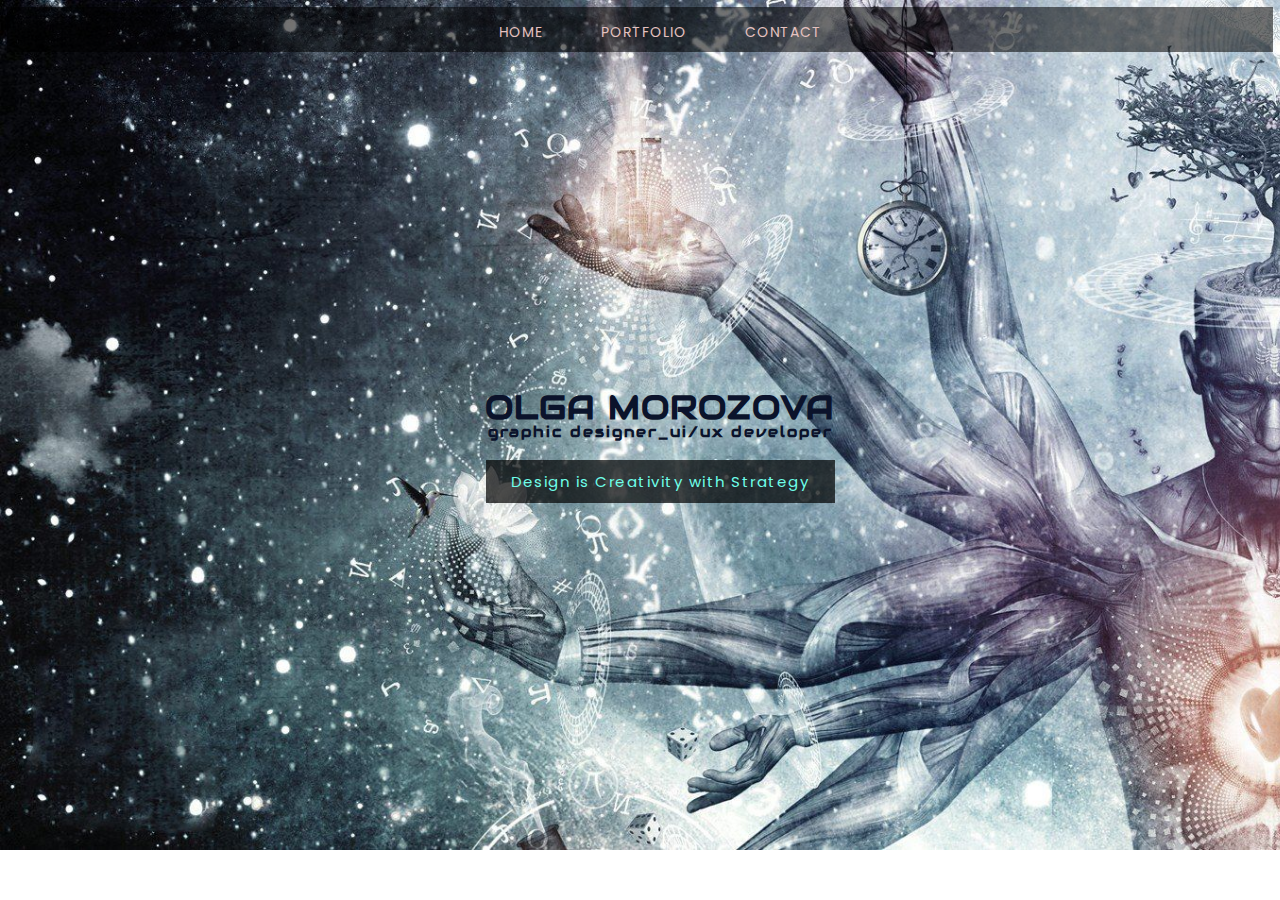
<file: index.html>
<!doctype html>
<html>
	<head>
		<title>Portfolio website</title>
<style>
@import url('https://fonts.googleapis.com/css?family=Audiowide|Poppins:300&display=swap');
</style>
        <link href="assets/css/style.css" rel="stylesheet" type="text/css">
	</head>
	<body>
 <header>
<!--     menu-->
     <div class="menu">
             <ul class="navbar">
                 <li><a href="index.html">HOME</a></li>
					<li><a href="portfolio.html">PORTFOLIO</a></li>
					<li><a href="contact.html">CONTACT</a></li>
             </ul>
        	</div>
        </header>
<!--     body-->
     <div id="spiritual">
          <ul class="spiritualcontent">
              <h1>OLGA MOROZOVA</h1>
              <h2>graphic designer_ui/ux developer</h2>
				<p>Design is Creativity with Strategy</p>
         </ul>
        </div>
    </body>
</html>
</file>
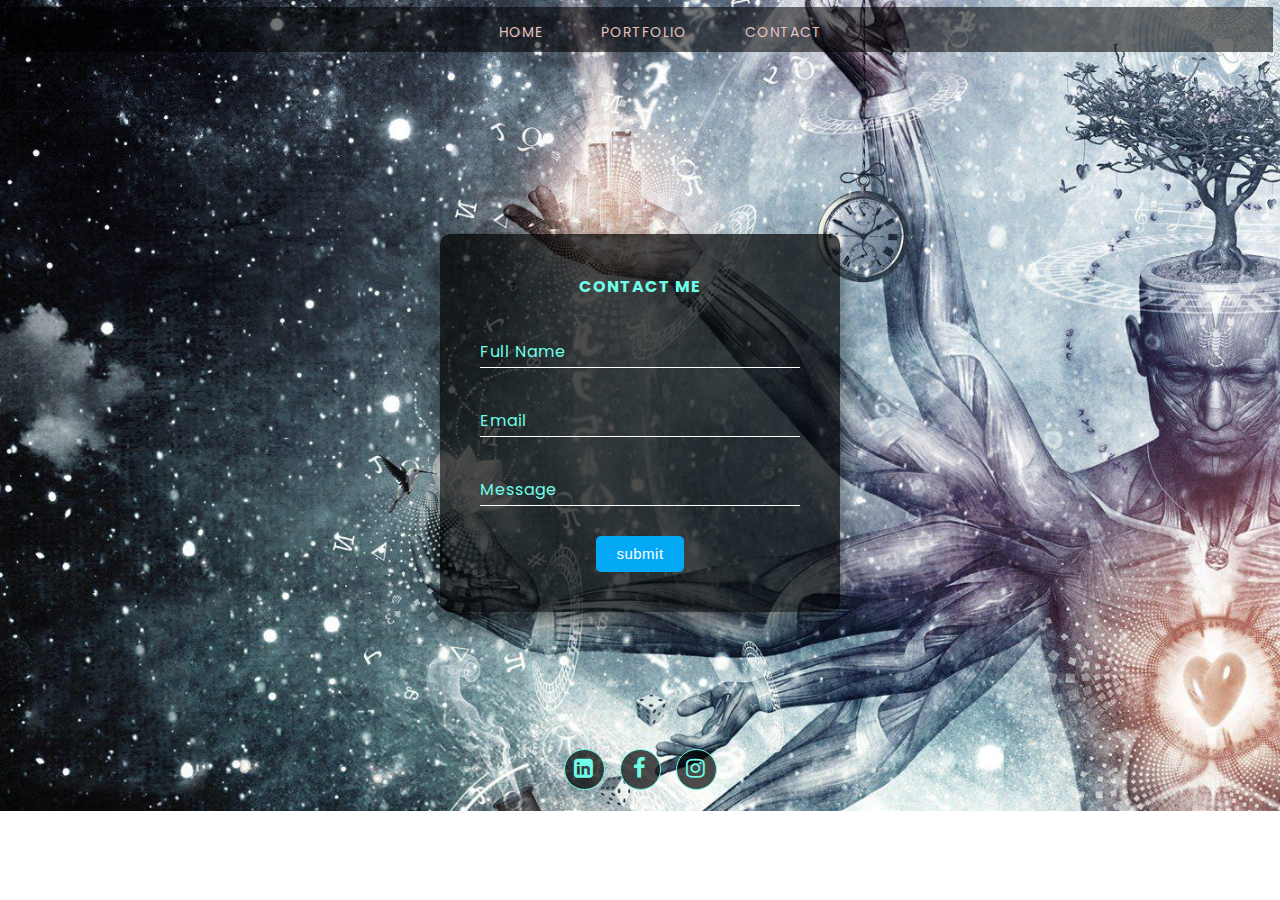
<file: contact.html>
<!doctype html>
<html>
<head>
    <title>Portfolio website</title>
    <style>
@import url('https://fonts.googleapis.com/css?family=Audiowide|Poppins:300&display=swap');
</style>
    <link rel="stylesheet" href="https://cdnjs.cloudflare.com/ajax/libs/font-awesome/4.7.0/css/font-awesome.min.css">
        <link href="assets/css/style.css" rel="stylesheet" type="text/css">
    </head>
    <body>
        <header>
<!--     menu-->
     <div class="menu">
             <ul class="navbar">
                 <li><a href="index.html">HOME</a></li>
					<li><a href="portfolio.html">PORTFOLIO</a></li>
					<li><a href="contact.html">CONTACT</a></li>
             </ul>
        	</div>
        </header>
        <div id="spiritual">
         <div class="box">
             <h3>CONTACT ME</h3>
             <form>
                 <div class="inputBox">
                     <input type="text" name=""required="">
                     <label>Full Name</label>
                 </div>
                     <div class="inputBox">
                     <input type="text" name=""required="">
                     <label>Email</label> 
                         </div>
                         <div class="inputBox">
                     <input type="text" name=""required="">
                     <label>Message</label>
                 </div>
                 <input type="submit" name="" value="submit">
             </form>
            </div>
        </div>
        <!-- footer -->
		<footer>
            <div class="social">
				<p>
                    <a href="https://www.linkedin.com/in/olga-morozova-70644920/">
                        <i class="fa fa-linkedin-square"></i>
                    </a>
                    <a href="a">
                        <i class="fa fa-facebook"></i>
                    </a>
                    <a href="a">
                        <i class="fa fa-instagram"></i>
                    </a>
                </p>
            </div>
		</footer>
    </body>
</html>
</file>
<file: assets/css/style.css>
body{
    background-image: url(../img/spiritual.jpg);
    background-size: cover;
    background-repeat: no-repeat;
}
.menu ul{
    height: 45px;
    background: rgba(0, 0, 0, 0.55);
    color: #5A4E62;
    list-style: none;
    text-align: center;
    margin-top: -1px;
    margin-left: -1px;
    margin-right: -1px;
}
.navbar li{
    display: inline-block;
    font-family:'Poppins', sans-serif;
    letter-spacing: 1px;
    font-size: 14px;
    padding: 10px 27px 0px 27px;
    
    position: relative;
}
.navbar a{
    text-decoration: none;
    color: #E5C2C0;
    display: block;
}
.navbar a:hover{
   color:  #6FFFE9;
}
.navbar a:before{
   content: '';
   display:block;
    height: 5px;
    background-color: #6FFFE9;
    
    position: relative;
    top: -4px;
    width: 0%;
    
    transition: : all ease-in-out 250ms;
}
.navbar a:hover::before{
    width: 100%;
}

#spiritual{
    height:86vh;
    display: flex;
    align-items: center;
    justify-content: center;
    text-align:center;
}

#spiritual h1, h2{
    font-family: 'Audiowide', cursive;
    padding: 0px;
    margin: -6px;
}
#spiritual h1{
    font-size: 33px;
    letter-spacing: 1px;
    color: #0B132B;
}
#spiritual h2{
    font-size: 15px;
    letter-spacing: 2px;
    color: #0B132B;
}
#spiritual p{
    font-family:'Poppins', sans-serif;
    font-size: 15px;
    letter-spacing: 1.5px;
    color: #6FFFE9;
    padding: 10px 25.5px 10px 25.5px;
    background-color:#5A4E62;
    margin-top: 25px;
    background: rgba(0, 0, 0, 0.70);
}
.box{
    font-family: 'Poppins', sans-serif;
    width: 400px;
    padding: 40px;
    background: rgba(0, 0, 0, 0.70);
    box-sizing: border-box;
    box-shadow: 0 15px 25px rgba(0,0,0,.5);
    border-radius: 10px;
    margin-top: -5%;
}
.box h3{
    margin: 0 0 30px;
    padding: 0;
    color: #6FFFE9;
    text-align: center;
    font-size: 16px;
    letter-spacing: 1px;
}

.box .inputBox{
    position: relative;
}
.box .inputBox input{
    width: 100%;
    padding:10px 0;
    font-size: 16px;
    color: #fff;
    letter-spacing: 1px;
    margin-bottom: 30px;
    border: none;
    border-bottom: 1px solid #fff;
    outline: none;
    background: transparent;
    
}
.box .inputBox label{
    position: absolute;
    top:0;
    left:0;
    letter-spacing: 1px;
    padding:10px 0;
    font-size: 16px;
    color: #6FFFE9;
;
    pointer-events: none;
    transition: .5s;
}
.box .inputBox input:focus ~ label,
.box .inputBox input:valid ~ label{
    top:-18px;
    left:0;
    color:#03a9f4;
    font-size: 12px;
}
.box input[type="submit"]{
    background: transparent;
    border: none;
    outline: none;
    color: #fff;
    background: #03a9f4;
    padding: 9px 20px 10px 20px;
    cursor: pointer;
    border-radius: 5px;
    letter-spacing: .5px;
    font-size: 15px;
}
.social{
	text-align:center;
    font-family: 'Poppins', sans-serif;
    font-size: 16px;
    letter-spacing: 1px;
    margin-top: -9%;
}
.social:after{
	content:'';
	display:block;
	clear:both;
}

footer a{
   text-decoration: none;
    display:inline-block;
    padding: 7px;
    width: 25px;
    height: 25px;
    border:solid #6FFFE9;
    border-width: 1.5px;
    background: rgba(0, 0, 0, 0.70);
    border-radius: 50%;
    margin: 5px;
}
footer .fa{
    color:#6FFFE9;
    font-size:22px;
    margin: 0px;
}

footer a:hover{
    background: #03a9f4;
    border-color: #03a9f4;
}
footer a:hover .fa{
    color:#fff;
}
</file>
